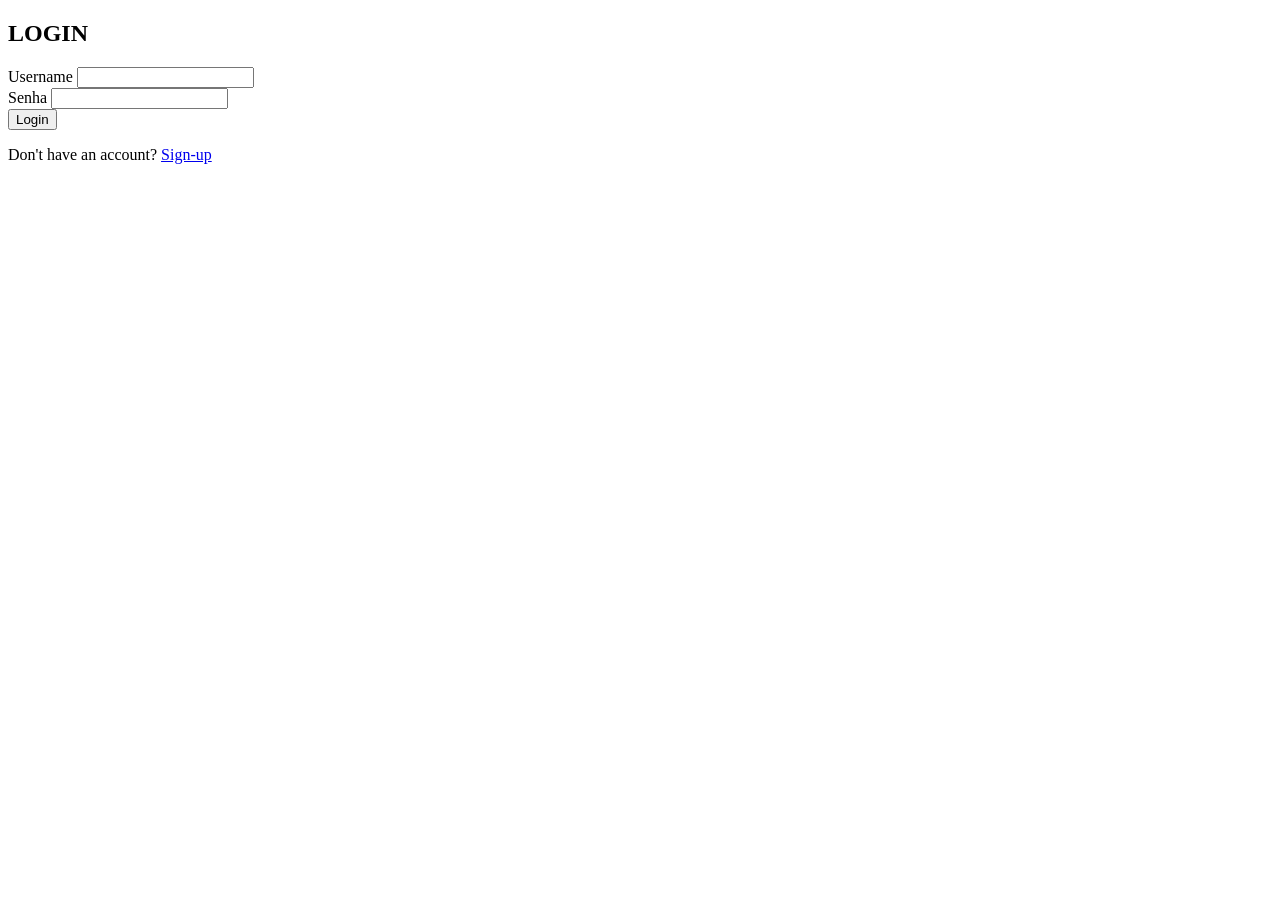
<file: login.html>
<!DOCTYPE html>
<html lang="en">
<head>
    <meta charset="UTF-8">
    <meta name="viewport" content="width=device-width, initial-scale=1.0">
    <title>PPM - Login</title>
    <script src="verify-user-logged.js"></script>
</head>
<body>
    <div class="auth-container">
        <h2>LOGIN</h2>
        <form id="loginForm">
            <div class="input-group">
                <label for="username">Username</label>
                <input type="username" id="username" required>
            </div>
            <div class="input-group">
                <label for="password">Senha</label>
                <input type="password" id="password" required>
            </div>
            <button type="submit">Login</button>
        </form>
        <p>Don't have an account? <a href="signup.html">Sign-up</a></p>
    </div>

    <script src="auth.js"></script>
</body>
</html>
</file>
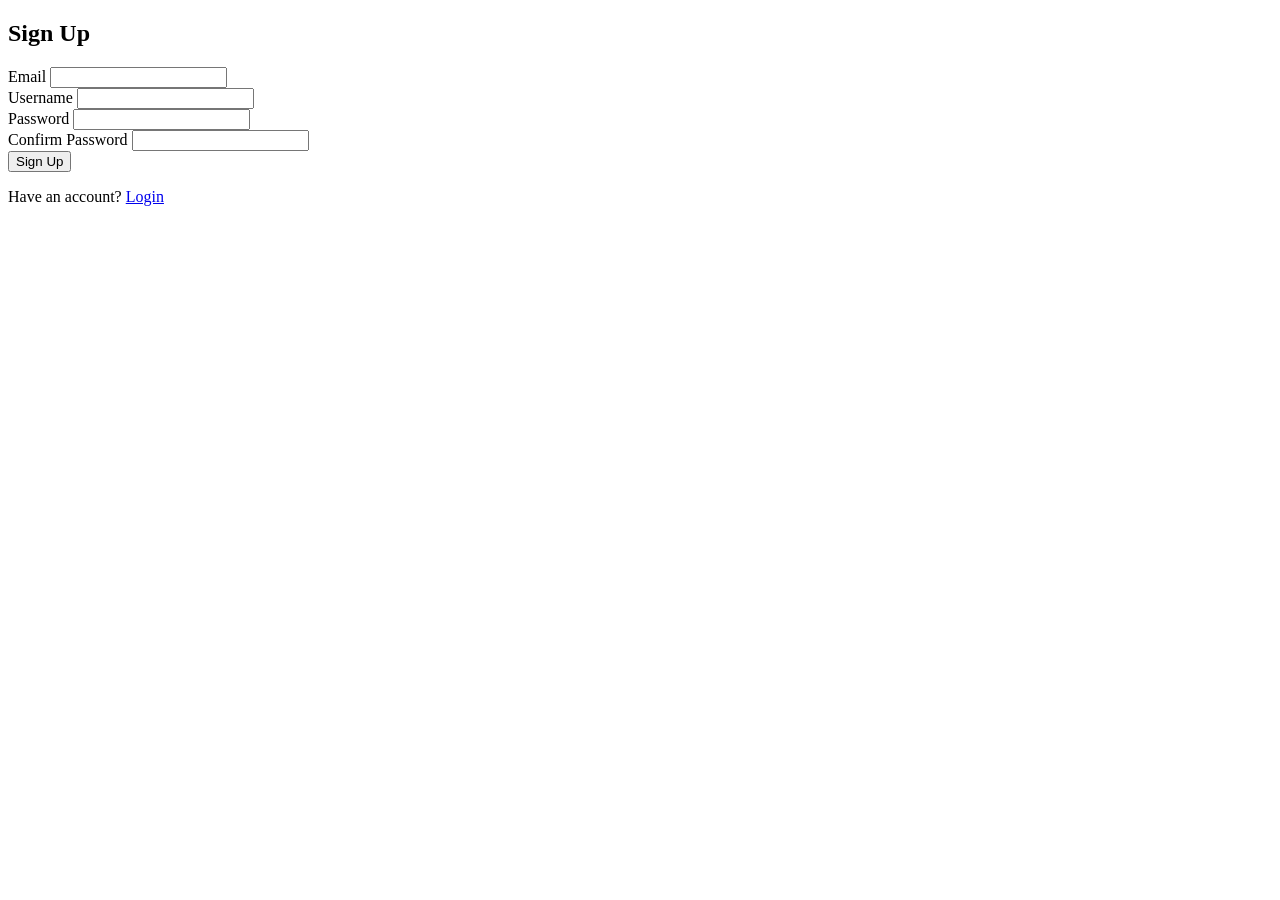
<file: signup.html>
<!DOCTYPE html>
<html lang="en">
<head>
    <meta charset="UTF-8">
    <meta name="viewport" content="width=device-width, initial-scale=1.0">
    <title>PPM - Sign-Up</title>
    <script src="verify-user-logged.js"></script>
</head>
<body>
    <div class="auth-container">
        <h2>Sign Up</h2>
        <form id="signupForm">
            <div class="input-group">
                <label for="email">Email</label>
                <input type="email" id="email" required>
            </div>
            <div class="input-group">
                <label for="username">Username</label>
                <input type="username" id="username" required>
            </div>
            <div class="input-group">
                <label for="password">Password</label>
                <input type="password" id="password" required>
            </div>
            <div class="input-group">
                <label for="confirm_password">Confirm Password</label>
                <input type="text" id="confirm_password" required>
            </div>
            <button type="submit">Sign Up</button>
        </form>
        <p>Have an account? <a href="login.html">Login</a></p>
    </div>

    <script src="auth.js"></script>
</body>
</html>
</file>
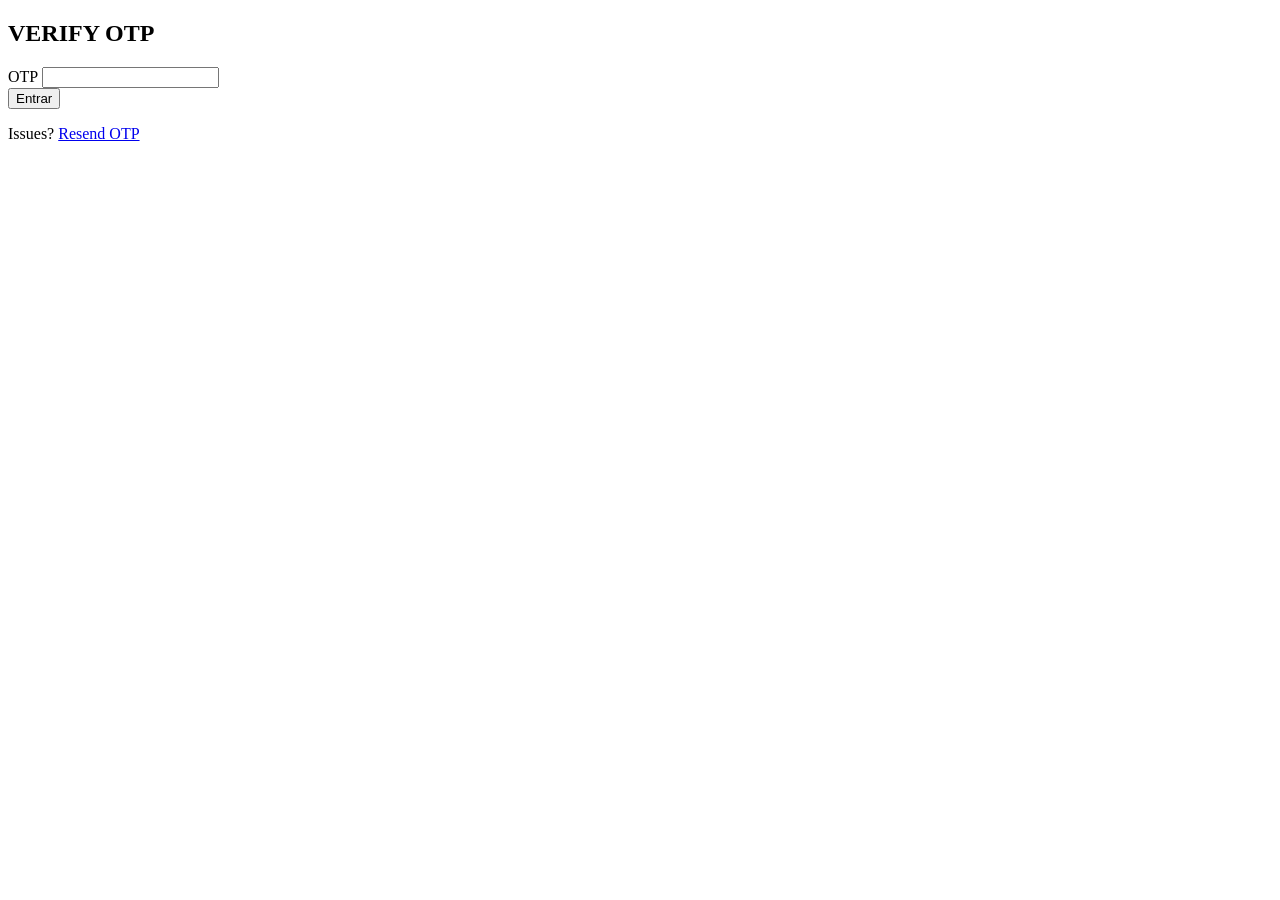
<file: verify-otp.html>
<!DOCTYPE html>
<html lang="en">
<head>
    <meta charset="UTF-8">
    <meta name="viewport" content="width=device-width, initial-scale=1.0">
    <title>PPM - Verify OTP</title>
    <script src="verify-user-logged.js"></script>
</head>
<body>
    <div class="auth-container">
        <h2>VERIFY OTP</h2>
        <form id="verifyOtpForm">
            <div class="input-group">
                <label for="otp">OTP</label>
                <input type="number" id="otp" required>
            </div>
            <button type="submit">Entrar</button>
        </form>
        <p>Issues? <a href="#" id="btn-otp">Resend OTP</a></p>
    </div>

    <script src="auth.js"></script>
</body>
</html>
</file>
